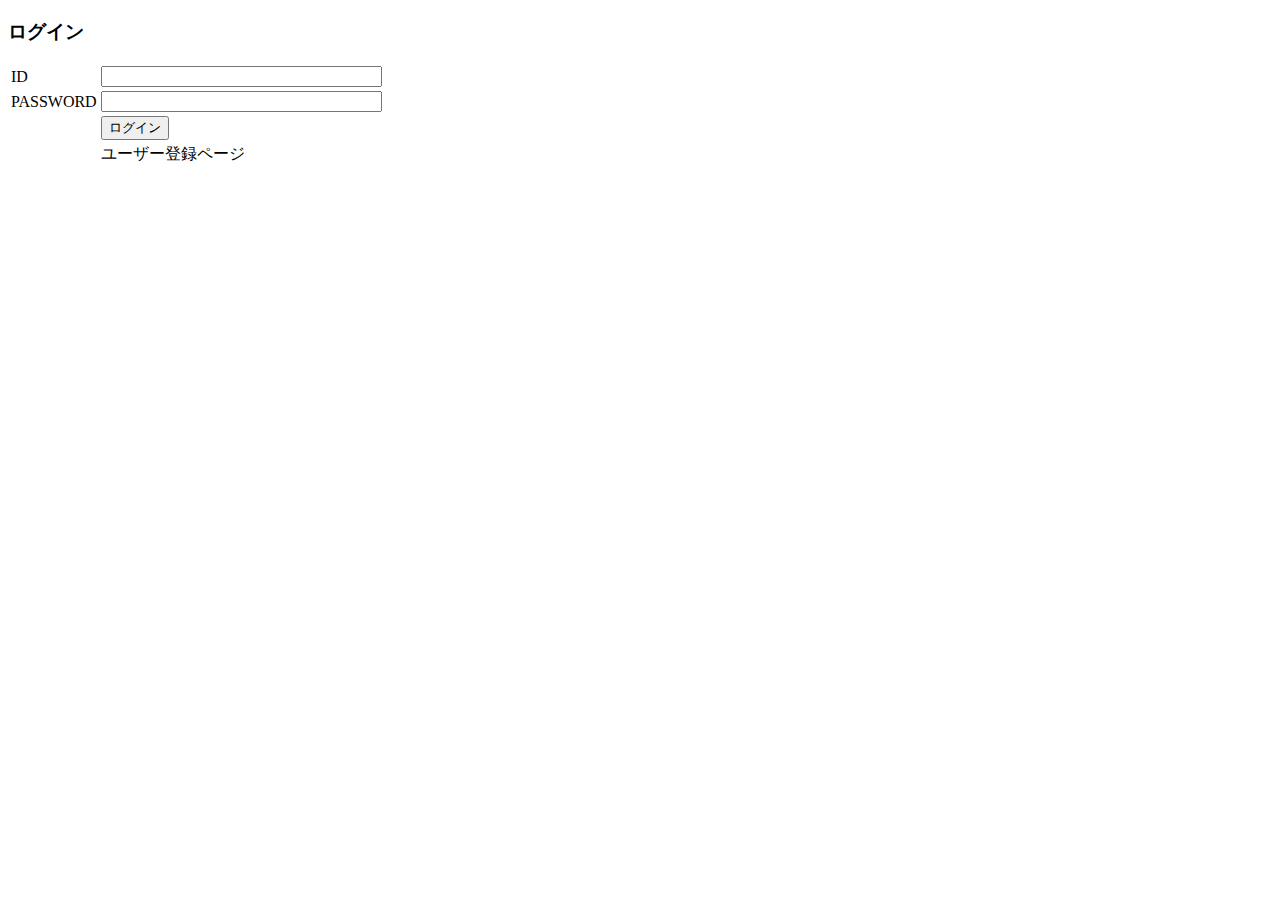
<file: app/src/main/resources/templates/index.html>
<!DOCTYPE html>
<html xmlns:th="http://www.thymeleaf.org">
<head>
    <meta charset="UTF-8">
    <link th:href=@{/css/style.css} rel="stylesheet" type="text/css">
    <title>Login</title>
</head>
<body>

<header class="areaHeader">
    <h3>ログイン</h3>
</header>

<div class="areaLogin">
    <form th:action="@{/login}" th:method="post">
        <table border="0" class="areaLoginTable">
            <tr>
                <td class="head">ID</td>
                <td class="body">
                    <input type="text" id="loginId" name="loginId" size="32">
                </td>
            </tr>
            <tr>
                <td class="head">PASSWORD</td>
                <td class="body">
                    <input type="password" id="password" name="password" size="32">
                </td>
            </tr>
            <tr>
                <td></td>
                <td class="body">
                    <div class="areaButton">
                        <button id="buttonLogin" type="submit">ログイン</button>
                    </div>
                </td>
            </tr>
            <tr>
                <td></td>
                <td>
                    <div class="linkRegistration">
                        <a th:href="@{/registration}">ユーザー登録ページ</a>
                    </div>
                </td>
            </tr>
        </table>
    </form>

</div>

</body>
</html>
</file>
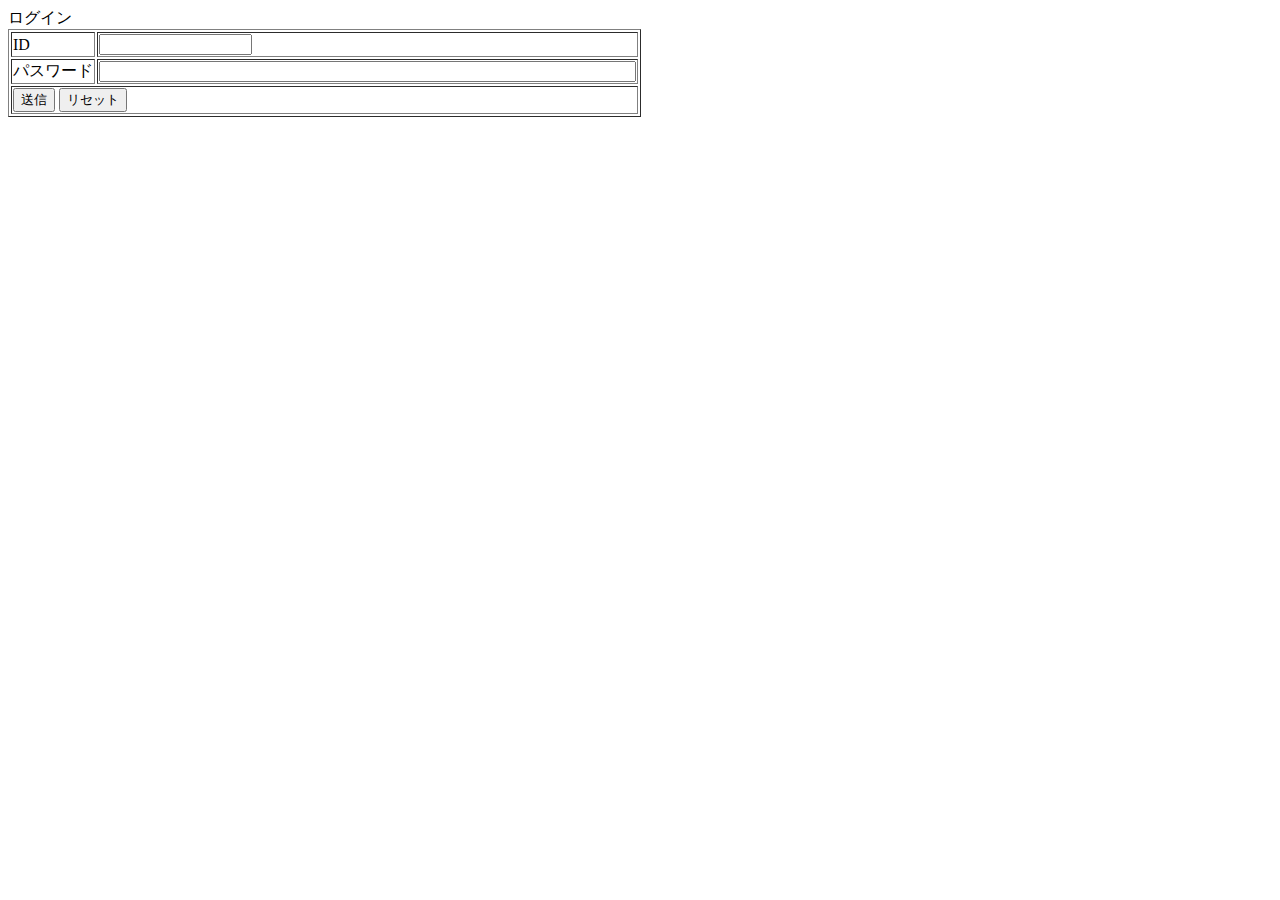
<file: app/src/main/resources/templates/login.html>
<!DOCTYPE html>
<html xmlns:th="http://www.thymeleaf.org">
<head>
    <meta charset="UTF-8">
    <title>Login</title>
</head>
<body>

<header class="Area_header">ログイン</header>

<div class="Area_register">
    <form th:action="@{/}" th:method="get">
        <!--provision-->
        <table border="1" class="Area_register_table">
            <tr>
                <td class="head">ID</td>
                <td class="body">
                    <input type="text" name="loginId" size="16">
                </td>
            </tr>
            <tr>
                <td class="head">パスワード</td>
                <td class="body">
                    <input type="text" name="password" size="64">
                </td>
            </tr>
            <tr>
                <td colspan="2">
                    <button type="submit">送信</button>
                    <button type="reset">リセット</button>
                </td>
            </tr>
        </table>
    </form>
</div>

</body>
</html>
</file>
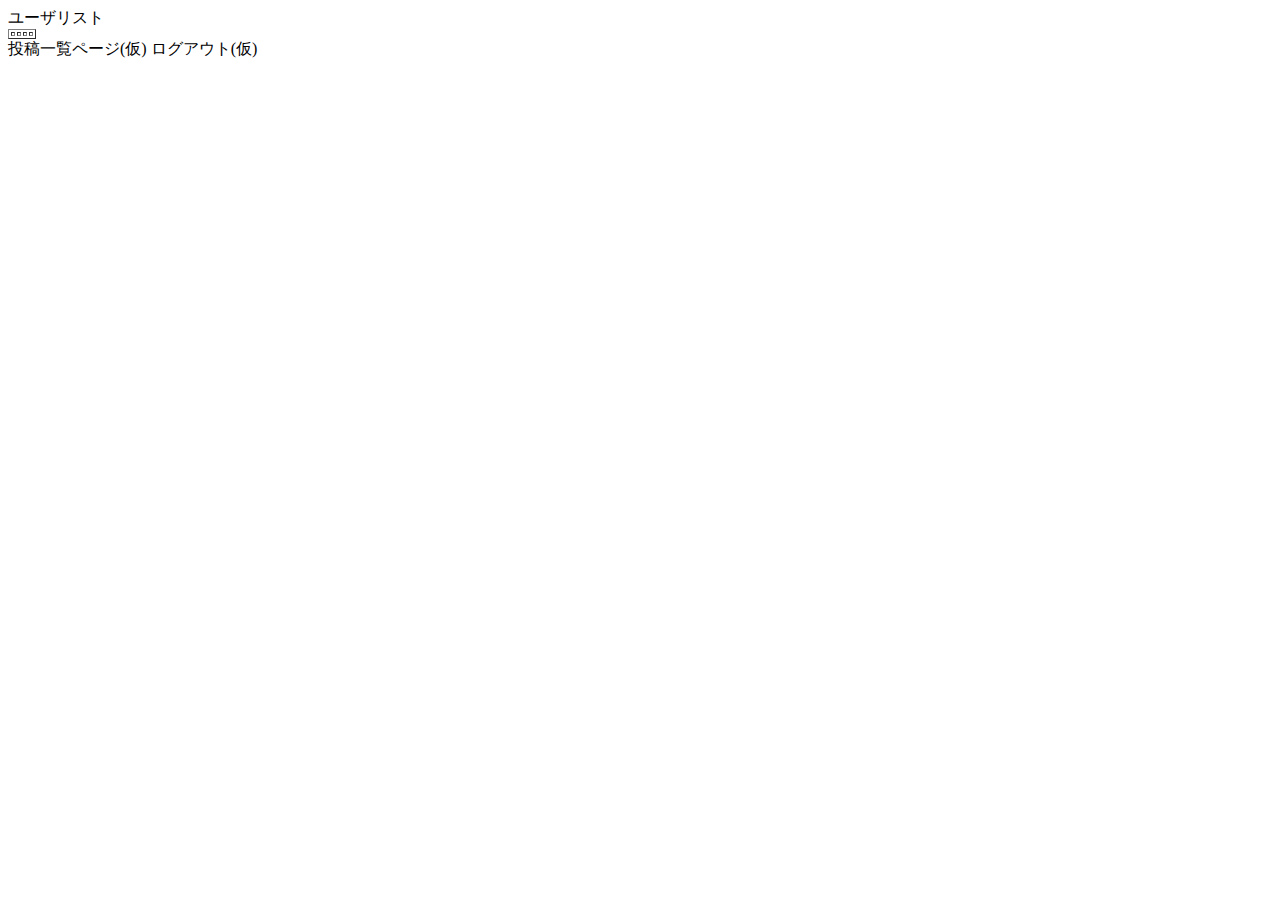
<file: app/src/main/resources/templates/user_list.html>
<!DOCTYPE html>
<html xmlns:th="http://www.thymeleaf.org">
<head>
    <meta http-equiv="Content-Type" content="text/html" charset="UTF-8">
    <meta name="viewport" content="width=device-width, initial-scale=1">
    <title>UserList</title>
</head>
<body>

    <header class="Area_header">ユーザリスト</header>

    <div class="Area_users" th:each="user:${users}" th:object="${user}">
        <div>

            <table border="1" class="Area_users_table">
                <td class="Area_user_id" th:text="*{userId}">

                </td>
                <td class="Area_user_name" th:text="*{name}">

                </td>
                <td class="Area_user_login_id" th:text="*{loginId}">

                </td>
                <td class="Area_user_password" th:text="*{password}">

                </td>
            </table>

        </div>
    </div>

    <div class="Link_test">
        <a th:href="@{/post}">投稿一覧ページ(仮)</a>
        <a th:href="@{/logout}">ログアウト(仮)</a>
    </div>

</body>
</html>
</file>
